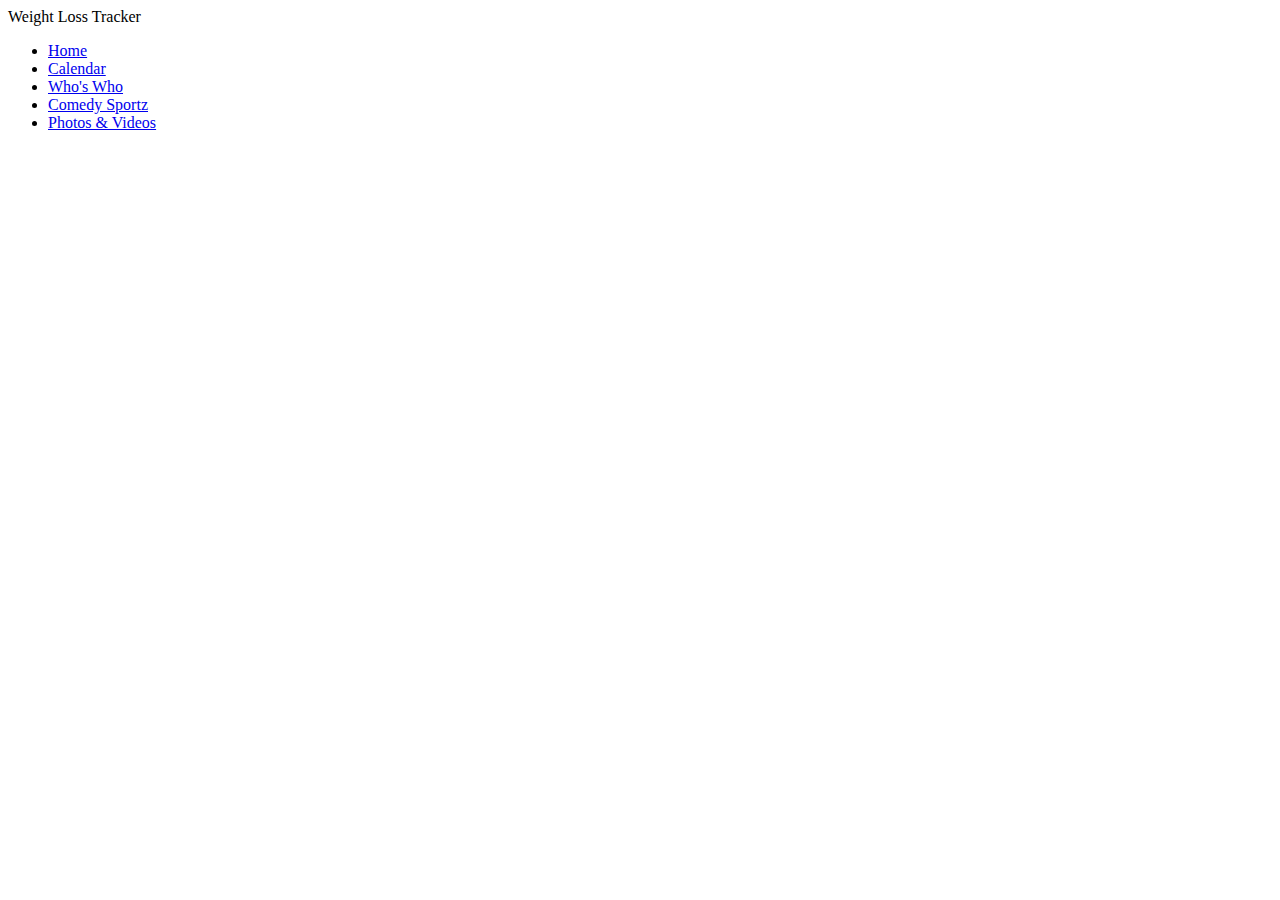
<file: index.html>
<!Doctype html>
<html>


<head>
	<title>Weight Loss Tracker</title>
	<!--<link rel="stylesheet" href="Gen.css"> -->

</head>
<body>
	<header>Weight Loss Tracker</header>
	<!—-navigation bar-->
	<ul>
  		<li><a class="active" href="index.html">Home</a></li>
  		<li><a href="Calendar.html">Calendar</a></li>
  		<li><a href="People.html">Who's Who</a></li>
  		<li><a href="Comedy.html">Comedy Sportz</a></li>
  		<li><a href="Pics.html">Photos & Videos</a></li>
	</ul>

</body>

</html>
</file>
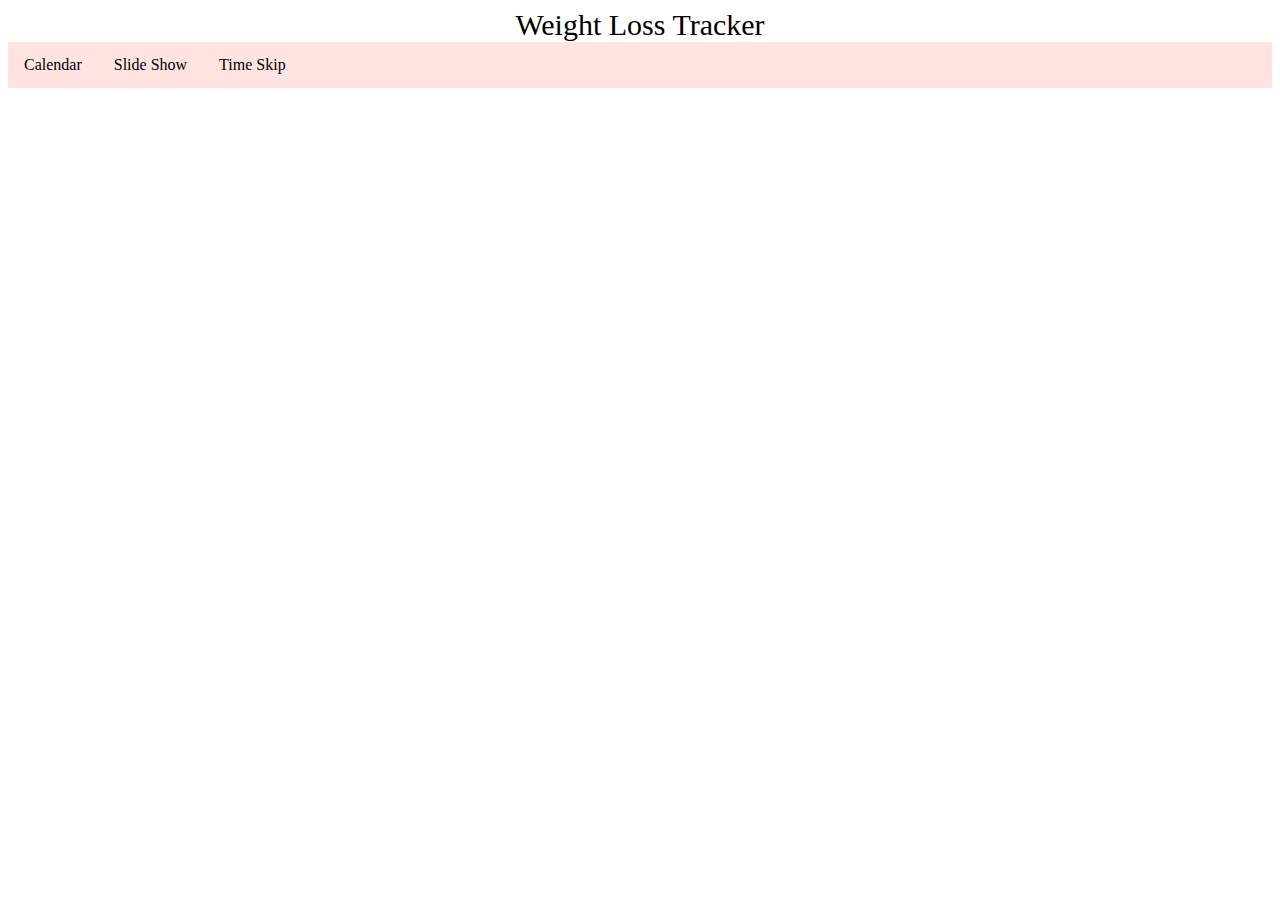
<file: Slide Show.html>
<!Doctype html>
<html>


<head>
	<title>Weight Loss Tracker</title>
	<link rel="stylesheet" href="GenStyle.css">

</head>
<body>
	<header>Weight Loss Tracker</header>
	<!—-navigation bar-->
	<ul>
  		<li><a class="active" href="index.html">Calendar</a></li>
  		<li><a href="Slide Show.html">Slide Show</a></li>
  		<li><a href="Time Skip.html">Time Skip</a></li>


	</ul>

</body>

</html>
</file>
<file: GenStyle.css>
ul {
    list-style-type: none;
    margin: auto;
    padding: 0;
    overflow: hidden;
    background-color: #ffe4e1;
    position: auto;
    width: 100%;
}

li {
    float: left;
}

li a {
    display: block;
    color: black;
    text-align: center;
    padding: 14px 16px;
    text-decoration: none;
}

li a:hover:not(.active) {
    background-color: #ffffff;

}
.active {
    background-color: #ffe4e1;
}

/* bio block*/
div.bio {
    max-width: 1000px;
    margin: 25px;
    border: 3px solid #ffd1dc;
    border-radius: 25px;
    text-align: center;
}

header {
  font-size: 30px;
  text-align: center;
}

/* Calendar Style */
.monthPre{
 color: grey;
 text-align: center;

}
.monthNow{
 color: black;
 text-align: center;
 height: 60px;
}
.dayNow{
 border: 2px solid black;
 color: black;
 text-align: center;
}
.calendar td{
 htmlContent: 2px;

 width: 180px;
 height: 75px;
 margin: auto;
 position: auto;
 text-align: center;
}
.monthNow th{
 background-color: powderblue;
 color: #FFFFFF;
 text-align: center;
}
.dayNames{

 background: #cedde2;
 color: #FFFFFF;
 text-align: center;
}
</file>
